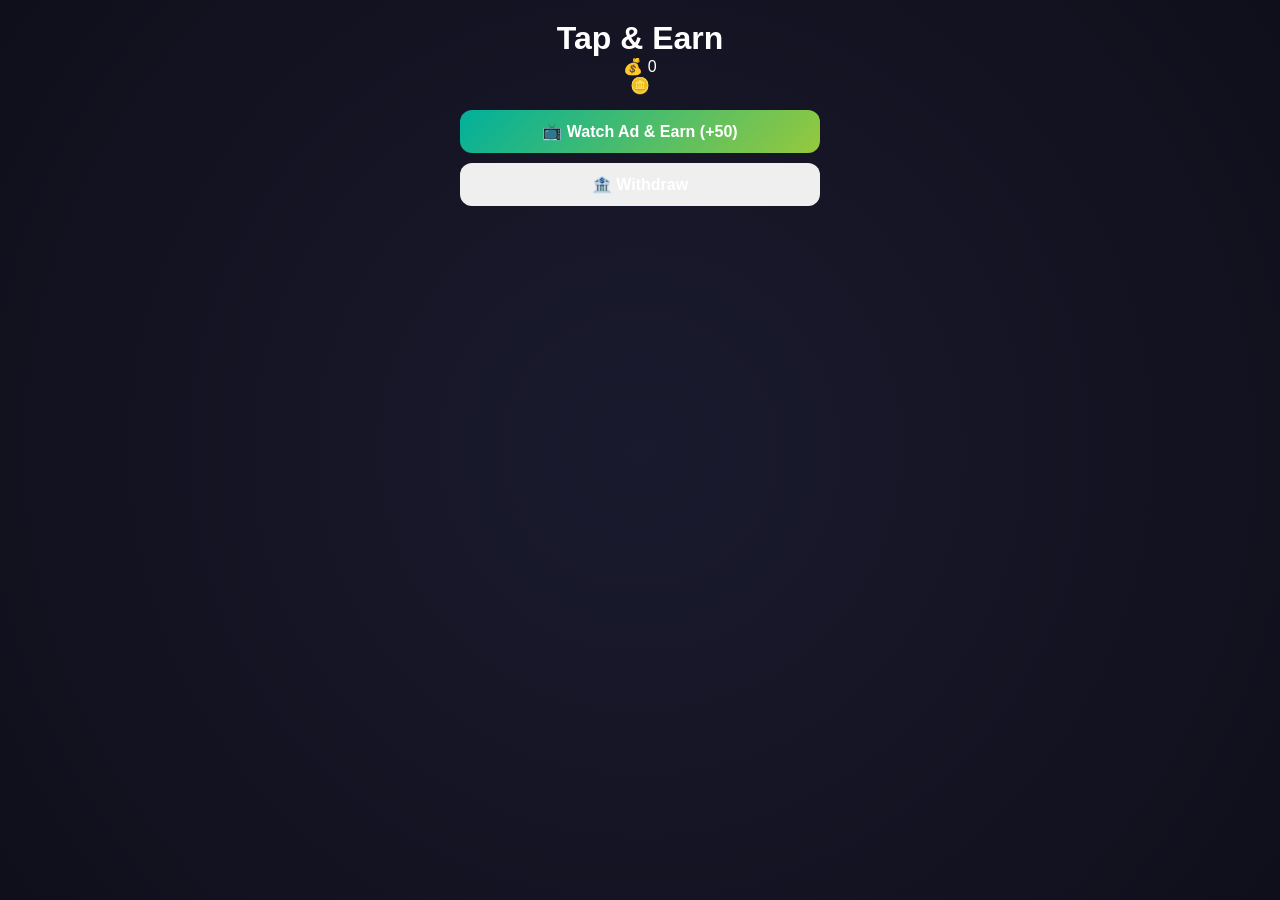
<file: gemini-code-1784463617205.html>
<!DOCTYPE html>
<html lang="en">
<head>
    <meta charset="UTF-8">
    <meta name="viewport" content="width=device-width, initial-scale=1.0">
    <title>Earn Coin Mini App</title>
    <link rel="stylesheet" href="style.css">
    <script src="https://telegram.org/js/telegram-web-app.js"></script>
</head>
<body>
    <div class="game-container">
        <h1 id="title">Tap & Earn</h1>
        
        <div class="balance-container">
            <span id="coin-icon">💰</span>
            <span id="balance">0</span>
        </div>

        <div class="coin-btn" id="tap-coin">
            🪙
        </div>

        <div class="action-buttons">
            <button class="btn ad-btn" id="watch-ad-btn">📺 Watch Ad & Earn (+50)</button>
            <button class="btn withdraw-btn" id="withdraw-btn">🏦 Withdraw</button>
        </div>
    </div>

    <script src="script.js"></script>
</body>
</html>
</file>
<file: style.css>
* {
    margin: 0;
    padding: 0;
    box-sizing: border-box;
    font-family: 'Segoe UI', Tahoma, Geneva, Verdana, sans-serif;
    user-select: none;
}

body {
    background: radial-gradient(circle, #1a1a2e 0%, #0f0f1b 100%);
    color: #fff;
    display: flex;
    justify-content: center;
    align-items: center;
    height: 100vh;
    overflow: hidden;
    position: relative;
}

/* 🌟 ব্যাকগ্রাউন্ড অ্যানিমেশন */
.animated-bg {
    position: absolute;
    width: 100%;
    height: 100%;
    top: 0;
    left: 0;
    z-index: 0;
    overflow: hidden;
}

.bubble {
    position: absolute;
    bottom: -100px;
    width: 40px;
    height: 40px;
    background: rgba(255, 215, 0, 0.1);
    border-radius: 50%;
    animation: floatBg 8s infinite ease-in-out;
}

.bubble:nth-child(1) { left: 10%; width: 80px; height: 80px; animation-duration: 10s; }
.bubble:nth-child(2) { left: 40%; width: 50px; height: 50px; animation-duration: 7s; animation-delay: 2s; }
.bubble:nth-child(3) { left: 70%; width: 90px; height: 90px; animation-duration: 12s; animation-delay: 4s; }
.bubble:nth-child(4) { left: 85%; width: 35px; height: 35px; animation-duration: 6s; animation-delay: 1s; }

@keyframes floatBg {
    0% { transform: translateY(0) scale(1); opacity: 0; }
    50% { opacity: 0.5; }
    100% { transform: translateY(-110vh) scale(1.2); opacity: 0; }
}

.game-container {
    text-align: center;
    width: 100%;
    max-width: 400px;
    padding: 20px;
    height: 100vh;
    position: relative;
    z-index: 1;
    display: flex;
    flex-direction: column;
}

.gift-btn-style {
    background: linear-gradient(135deg, #ffcc00, #ff9900);
    border: none;
    color: #000;
    padding: 8px 15px;
    border-radius: 20px;
    font-weight: bold;
    font-size: 13px;
    cursor: pointer;
    margin-bottom: 10px;
    box-shadow: 0 0 10px rgba(255,204,0,0.4);
}

.limit-container { margin: 5px 0; font-size: 14px; color: #ffcc00; }
.progress-bar { width: 60%; height: 8px; background: rgba(255, 255, 255, 0.1); border-radius: 5px; margin: 5px auto; overflow: hidden; }
#energy-bar { height: 100%; background: linear-gradient(90deg, #ffcc00, #ff5500); transition: width 0.1s; }
.tab-content { display: none; flex-direction: column; height: calc(100vh - 100px); overflow-y: auto; padding-top: 10px; }
.tab-content.active { display: flex; }
.task-list { display: flex; flex-direction: column; gap: 15px; }
.task-item { background: rgba(255, 255, 255, 0.05); padding: 15px; border-radius: 12px; display: flex; justify-content: space-between; align-items: center; border: 1px solid rgba(255,255,255,0.1); }
.task-claim-btn { background: #00b09b; color: white; border: none; padding: 8px 15px; border-radius: 8px; font-weight: bold; cursor: pointer; }

/* 🎡 স্পিন মডাল স্টাইল */
.modal { display: none; position: fixed; z-index: 10; left: 0; top: 0; width: 100%; height: 100%; background-color: rgba(0,0,0,0.85); justify-content: center; align-items: center; }
.modal-content { background: #1a1a2e; padding: 25px; border-radius: 24px; width: 85%; max-width: 360px; text-align: center; border: 2px solid #e91e63; position: relative; }
.close-modal { position: absolute; top: 15px; right: 20px; color: #aaa; font-size: 28px; font-weight: bold; cursor: pointer; }

.wheel-container { position: relative; width: 220px; height: 220px; margin: 20px auto; }
.wheel-pointer { position: absolute; top: -25px; left: 50%; transform: translateX(-50%); font-size: 28px; z-index: 5; }
.wheel { width: 100%; height: 100%; border-radius: 50%; border: 5px solid #fff; position: relative; overflow: hidden; transition: transform 4s cubic-bezier(0.1, 0.8, 0.1, 1); background: conic-gradient(#3a1c5c 0deg 45deg, #1c3c5c 45deg 90deg, #1c5c3c 90deg 135deg, #5c5c1c 135deg 180deg, #5c1c1c 180deg 225deg, #1c5c5c 225deg 270deg, #5c1c5c 270deg 315deg, #222 315deg 360deg); }
.segment { position: absolute; width: 100%; height: 100%; text-align: center; padding-top: 15px; font-weight: bold; font-size: 12px; transform-origin: 50% 50%; color: #fff; }

/* ৳ ওয়ালেট ইন্টারফেস ডিজাইন */
.wallet-card-new { background: linear-gradient(135deg, #00b09b, #96c93d); padding: 20px; border-radius: 20px; display: flex; justify-content: space-between; align-items: center; text-align: left; margin-bottom: 20px; }
.balance-info .bal-title { font-size: 11px; font-weight: 700; color: rgba(255, 255, 255, 0.8); letter-spacing: 1px; }
.balance-info .bal-amount { font-size: 32px; font-weight: 800; color: #fff; margin-top: 5px; }
.wallet-icon-btn { background: rgba(255, 255, 255, 0.2); border: none; color: white; padding: 8px 15px; border-radius: 30px; font-size: 13px; font-weight: 600; }
.withdraw-section { background: rgba(255, 255, 255, 0.03); border: 1px solid rgba(255, 255, 255, 0.08); border-radius: 24px; padding: 20px; text-align: left; }
.section-title { font-size: 13px; font-weight: 700; color: #00b09b; margin-bottom: 15px; }
.payment-methods { display: grid; grid-template-columns: 1fr 1fr; gap: 15px; margin-bottom: 20px; }
.method-card { background: rgba(255, 255, 255, 0.02); border: 2px solid rgba(255, 255, 255, 0.1); border-radius: 16px; padding: 15px 10px; display: flex; flex-direction: column; align-items: center; position: relative; cursor: pointer; }
.method-card.active { border-color: #00b09b; background: rgba(0, 176, 155, 0.05); }
.check-circle { background: #00b09b; color: white; width: 18px; height: 18px; border-radius: 50%; font-size: 11px; text-align: center; line-height: 18px; position: absolute; top: -8px; }
.method-name { font-weight: 700; font-size: 16px; }
.method-badge { background: rgba(233, 30, 99, 0.15); color: #e91e63; font-size: 10px; padding: 2px 8px; border-radius: 20px; margin: 5px 0; }
.method-min { font-size: 10px; color: #888; }
.input-group { margin-bottom: 15px; }
.input-group label { display: block; font-size: 11px; font-weight: 700; color: #888; margin-bottom: 6px; }
.input-group input { width: 100%; background: rgba(255, 255, 255, 0.02); border: 1px solid rgba(255, 255, 255, 0.1); padding: 12px 15px; border-radius: 12px; color: white; font-size: 15px; outline: none; }
.calculation-bar { background: rgba(255, 255, 255, 0.02); border: 1px dashed rgba(255, 255, 255, 0.1); border-radius: 12px; padding: 12px; margin: 15px 0; font-size: 12px; }
.calc-row { display: flex; justify-content: space-between; }
.confirm-withdraw-btn { width: 100%; background: #00b09b; color: white; border: none; padding: 14px; border-radius: 14px; font-size: 16px; font-weight: 700; cursor: pointer; }
.bottom-nav { position: absolute; bottom: 0; left: 0; width: 100%; height: 70px; background: #161623; display: flex; justify-content: space-around; align-items: center; border-top: 1px solid rgba(255, 255, 255, 0.1); }
.nav-item { font-size: 20px; color: #888; cursor: pointer; text-align: center; width: 33%; }
.nav-item span { font-size: 12px; font-weight: 600; }
.nav-item.active { color: #ffd700; }
.level-container { font-size: 18px; font-weight: bold; color: #ffd700; margin-bottom: 5px; background: rgba(255, 255, 255, 0.1); padding: 5px 15px; border-radius: 20px; align-self: center; }
.score-container { display: flex; justify-content: center; align-items: center; gap: 10px; margin-bottom: 10px; }
.coin-icon { width: 40px; height: 40px; }
#score { font-size: 45px; font-weight: 800; }
.click-area { position: relative; display: inline-block; cursor: pointer; }
.main-coin { transition: transform 0.05s ease; filter: drop-shadow(0 10px 20px rgba(255, 215, 0, 0.3)); width: 160px; }
.main-coin:active { transform: scale(0.92); }
.action-buttons { display: flex; flex-direction: column; gap: 10px; margin-top: 15px; }
.btn { width: 100%; padding: 12px; font-size: 16px; font-weight: bold; border: none; border-radius: 12px; color: white; cursor: pointer; }
.boost-btn { background: linear-gradient(135deg, #ff9900, #ff5500); }
.ad-btn { background: linear-gradient(135deg, #00b09b, #96c93d); }
.spin-open-btn { background: linear-gradient(135deg, #7f00ff, #e100ff); }
.invite-btn { background: linear-gradient(135deg, #00c6ff, #0072ff); }
.float-text { position: absolute; font-size: 28px; font-weight: bold; color: #fff; pointer-events: none; animation: floatUp 0.6s ease-out forwards; }
@keyframes floatUp { 0% { opacity: 1; transform: translateY(0); } 100% { opacity: 0; transform: translateY(-120px); } }
</file>
